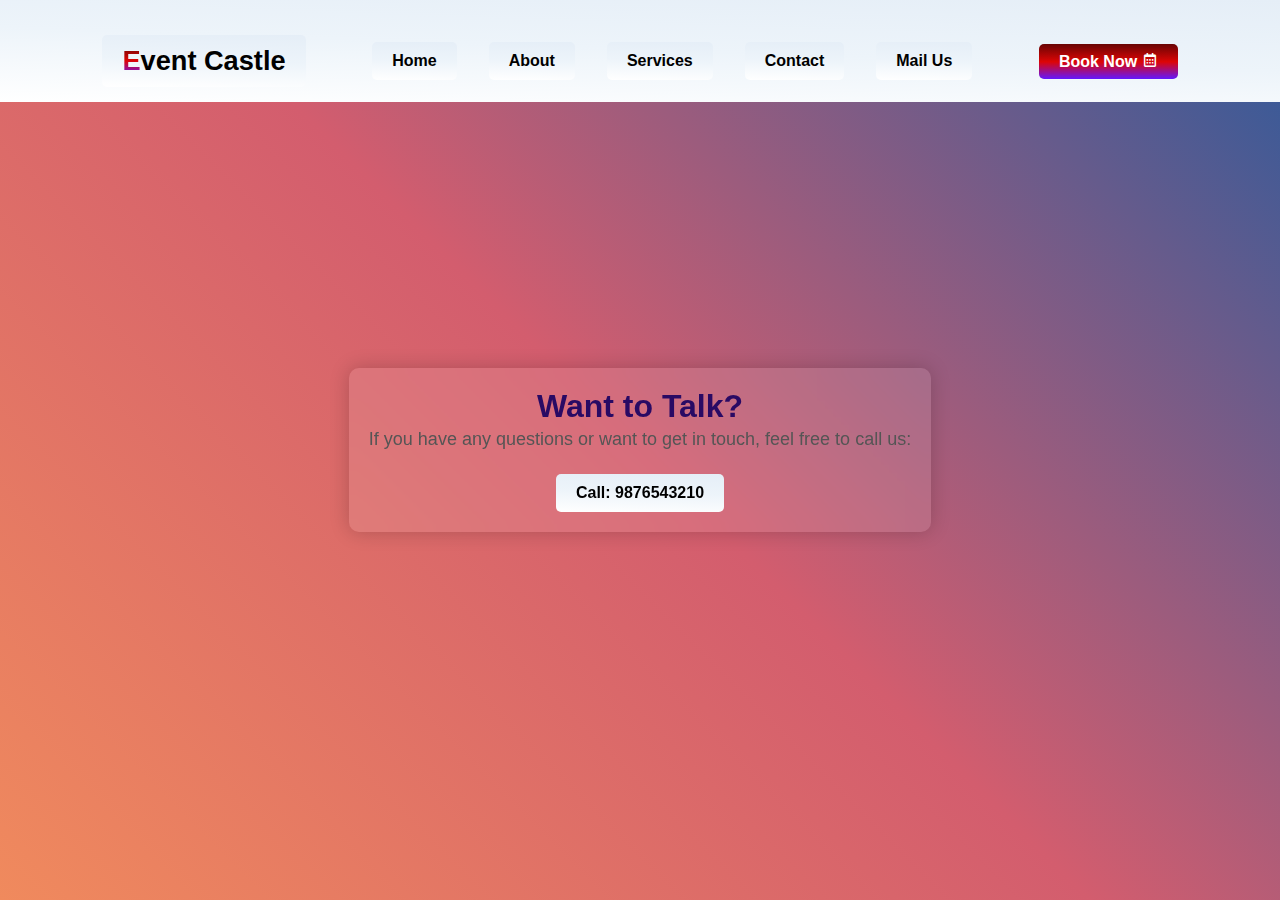
<file: book.html>
<!DOCTYPE html>
<html lang="en">
<head>
    <meta charset="UTF-8">
    <meta name="viewport" content="width=device-width, initial-scale=1.0">
    <title>Event Castle - Event Management Company</title>
    <link rel="stylesheet" href="style.css">
    <!-- Add any additional CSS files here -->
    <link href='https://unpkg.com/boxicons@2.1.4/css/boxicons.min.css' rel='stylesheet'>
    <!-- Add any additional JavaScript libraries here -->
    <script src="https://code.jquery.com/jquery-3.5.1.slim.min.js"></script>
    <script src="https://cdn.jsdelivr.net/npm/@popperjs/core@2.9.1/dist/umd/popper.min.js"></script>
    <script src="https://stackpath.bootstrapcdn.com/bootstrap/4.5.2/js/bootstrap.min.js"></script>
</head>
<body>
    <header>  
        <a href="#" class="logo"><span>E</span>vent Castle</a>
        <ul class="navlist">
            <li><a href="#home">Home</a></li>
            <li><a href="about.html">About</a></li>
            <li><a href="#services">Services</a></li>
            <li><a href="#contact">Contact</a></li>
            <li><a href="mailto:prathammanju2002@gmail.com">Mail Us</a></li>
        </ul>
        <a href="book.html" class="btn">Book Now <i class='bx bx-calendar'></i></a>
    </header>

<body>
    <div class="container">
        <h1>Want to Talk?</h1>
        <p>If you have any questions or want to get in touch, feel free to call us:</p>
        <a href="tel:9876543210">Call: 9876543210</a>
    </div>
    <style>
        body {
            margin: 0;
            padding: 0;
            display: flex;
            align-items: center;
            justify-content: center;
            height: 100vh;
            background-image: linear-gradient(45deg, #f08a5d, #d35d6e, #2e5a9b);
            font-family: Arial, sans-serif;
            color: #290a64;
        }
        
        .container {
            text-align: center;
            padding: 20px;
            background: rgba(255, 255, 255, 0.1);
            border-radius: 10px;
            backdrop-filter: blur(10px);
            box-shadow: 0 0 20px rgba(0, 0, 0, 0.2);
        }
        
        a {
            color: #000000;
            text-decoration: none;
            font-weight: bold;
            display: inline-block;
            margin-top: 20px;
            background: linear-gradient(2deg,#fff 0%, #edf4fa 51%, #e5eef7 100% );
            padding: 10px 20px;
            border-radius: 5px;
            transition: background 0.3s ease-in-out;
        }
        
        a:hover {
            background: #ce3ece;
        }
        
    </style>
    
</body>


</html>
</file>
<file: style.css>
/* Import Google Fonts */
@import url('https://fonts.googleapis.com/css2?family=Poppins:wght@100;200;300;400;500;600;700;800;900&family=Ubuntu:wght@700&display=swap');

/* Reset CSS */
* {
    padding: 0;
    margin: 0;
    box-sizing: border-box;
    list-style: none;
}

/* Define custom variables */
:root {
    --bg-color: linear-gradient(180deg, rgb(104, 4, 4) 0%, rgb(221, 5, 5) 51%, rgba(99, 23, 278, 1) 100%);
    --primary-color: #90070786;
}

/* General Styles */
a {
    text-decoration: none;
    color: #000;
}

body {
    font-family: 'Poppins', sans-serif;
}

/* Header Styles */
header {
    padding: 15px 8%;
    width: 100%;
    position: fixed;
    top: 0;
    left: 0;
    display: flex;
    align-items: center;
    justify-content: space-between;
    background: linear-gradient(2deg, #fff 0%, #edf4fa 51%, #e5eef7 100%);
}

.logo {
    font-size: 1.7rem;
    font-weight: 700;
}

span {
    background: var(--bg-color);
    -webkit-background-clip: text;
    color: transparent;
}

ul.navlist {
    display: flex;
}

.navlist li {
    margin: 0 1rem;
}

.navlist li a {
    display: inline-block;
    font-weight: 650;
}

.navlist li a:hover {
    background: var(--bg-color);
    -webkit-background-clip: text;
    color: transparent;
}

.btn {
    background: var(--bg-color);
    color: #fff;
    padding: 7px 10px;
    border-radius: 5px;
    font-weight: 600;
    transition: all .4s ease;
}

.btn:hover, .btn-box .d-CV:hover {
    box-shadow: rgba(0, 0, 0, 0.20) 0px 15px 25px, rgba(0, 0, 0, 0.25) 0px 8px 8px;
}

/* Home Section Styles */
.home {
    min-height: 100vh;
    display: flex;
    align-items: center;
    background: linear-gradient(98deg, #e5eef7 0%, #fff 100%);
    padding: 15px 8%;
}

.hero-info {
    margin-top: 3rem;
}

.hero-info h3 {
    font-size: 1rem;
    font-weight: 500;
    text-transform: uppercase;
    color: var(--primary-color);
}

.hero-info h1 {
    font-size: 3.5rem;
}

.text-animate {
    display: flex;
    position: relative;
}

.text-animate h2 {
    font-size: 2rem;
    font-weight: 700;
    margin-bottom: 1rem;
    color: transparent;
    -webkit-text-stroke: 0.1vw var(--primary-color);
    background: var(--bg-color);
    background-repeat: no-repeat;
    -webkit-background-clip: text;
    background-position: 0 0;
    transition: .6s;
    letter-spacing: 2px;
    animation: moveText 3s linear infinite;
    animation-delay: 2s;
}

.text-animate h2::before {
    content: "";
    position: absolute;
    top: 7px;
    left: -3px;
    width: 0;
    height: 70%;
    border-right: 2px solid var(--primary-color);
    animation: moveCursorText 3s linear infinite;
    animation-delay: 2s;
}

.btn-box {
    display: flex;
    justify-content: space-between;
    width: 320px;
    margin-top: 2rem;
    margin-bottom: 6rem;
}

.btn-box .btn {
    padding: 10px;
    display: flex;
    align-items: center;
    justify-content: space-between;
    gap: 8px;
}

.btn-box .d-CV {
    background: linear-gradient(98deg, #e5eef7 0%, #fff 100%);
    padding: 10px;
    border-radius: 5px;
    font-weight: 500;
    color: #000;
    box-shadow: rgba(60, 64, 67, 0.3) 0px 1px 2px 0px, rgba(60, 64, 67, 0.15) 0px 2px 6px 2px;
    transition: all .3s ease;
}

.social-media {
    display: flex;
    justify-content: space-between;
    width: 220px;
    height: 45px;
}

.social-media a {
    width: 40px;
    height: 40px;
    color: var(--primary-color);
    background: #fff;
    display: inline-flex;
    justify-content: center;
    align-items: center;
    font-size: 1.5rem;
    transition: .4s;
    border-radius: 50%;
    z-index: 1;
}

.social-media a:hover {
    background: var(--bg-color);
    color: #fff;
}

.bg-icon {
    position: relative;
    display: flex;
    justify-content: center;
    align-items: center;
}

.bg-icon span {
    position: absolute;
    width: 52px;
    height: 52px;
    background: var(--bg-color);
    border-radius: 50%;
    display: flex;
    align-items: center;
    justify-content: center;
    border: 2px solid #eaeef0;
    animation: animate 1s linear infinite;
}

/* Hero Image Styles */
.img-hero img {
    width: 515px;
    height: 515px;
    border-radius: 50%;
    z-index: 10;
}

.rotate-text {
    position: absolute;
    top: 5%;
    left: -52%;
    display: flex;
    justify-content: center;
    align-items: center;
    overflow: hidden;
    padding: 2rem;
}

/* Keyframe Animations */
@keyframes moveText {
    0%, 10%, 100% {
        background-position: -24rem 0;
    }
    66%, 85% {
        background-position: 0rem 0;
    }
}

@keyframes moveCursorText {
    0%, 10%, 100% {
        width: 0;
    }
    66%, 78%, 85% {
        width: 50%;
        opacity: 1;
    }
    75%, 85% {
        opacity: 0;
    }
}

@keyframes animate {
    0% {
        transform: rotate(0deg);
    }
    100% {
        transform: rotate(360deg);
    }
}

/* Frame Section Styles */
.frame {
    padding: 80px 0;
    background-color: #7f7c7c; /* Background color for the sections */
}

.container {
    max-width: 800px;
    margin: 0 auto;
    text-align: center;
}

h2 {
    font-size: 28px;
    margin-bottom: 20px;
}

ul {
    list-style: none;
    padding: 0;
}

li {
    margin-bottom: 30px;
}

h3 {
    font-size: 22px;
    margin-bottom: 10px;
}

p {
    font-size: 18px;
    color: #555;
    line-height: 1.6;
}

.btn {
    display: inline-block;
    background-color: #ff8c00; /* Button background color */
    color: #fff;
    padding: 8px 20px;
    border-radius: 5px;
    text-decoration: none;
    transition: background-color 0.3s ease-in-out;
}

.btn:hover {
    background-color: #ff6b00; /* Button hover background color */
}

/* Responsive adjustments */
@media (max-width: 768px) {
    h2 {
        font-size: 24px;
    }
    h3 {
        font-size: 20px;
    }
    p {
        font-size: 16px;
    }
    .btn {
        font-size: 14px;
        padding: 6px 16px;
    }
}
/* About Us Section Styles */
.about {
    padding: 80px 0;
    background-color: #f9f9f9;
}

.about .container {
    text-align: center;
}

.about p {
    font-size: 18px;
    color: #333;
    line-height: 1.6;
    margin-bottom: 40px;
}

/* Services Section Styles */
.services {
    padding: 80px 0;
    background: linear-gradient(135deg, #00ffff, #ff00ff); /* Initial gradient */
    animation: toggleColor 5s infinite alternate, glow 2s infinite alternate;
}
.services h2.center {
    font-size: 2.5em; /* Adjust the font size as needed */
}

@keyframes toggleColor {
    0% {
        background: linear-gradient(135deg, #026767c6, #ff00ff); /* Cyan to magenta */
    }
    20% {
        background: linear-gradient(135deg, #ff00ff, #07a907); /* Magenta to green */
    }
    40% {
        background: linear-gradient(135deg, #099b09, #d1d108); /* Green to yellow */
    }
    60% {
        background: linear-gradient(135deg, #d1d108, #ff0000); /* Yellow to red */
    }
    80% {
        background: linear-gradient(135deg, #ff0000, #0000ff); /* Red to blue */
    }
    100% {
        background: linear-gradient(135deg, #026767c6, #ff00ff); /* Cyan to magenta */
    }
}

@keyframes glow {
    0% {
        box-shadow: 0 0 20px rgba(0, 255, 255, 0.7); /* Cyan */
    }
    50% {
        box-shadow: 0 0 40px rgba(0, 255, 255, 0.9); /* Lighter cyan */
    }
    100% {
        box-shadow: 0 0 20px rgba(0, 255, 255, 0.7); /* Cyan */
    }
}



.container {
    max-width: 1200px;
    margin: 0 auto;
    padding: 0 20px;
}

.center {
    text-align: center;
    color: #e1ddda; /* Dark brown color */
    font-weight: bold;
}

.service-item {
    margin-bottom: 40px;
}
.service-item p {
    color: white;
}


.row {
    display: flex;
    flex-wrap: wrap;
}



.col-left, .col-right {
    flex: 1;
    padding: 0 10px; /* Add padding to create a gap */
}

.col-left h3, .col-right h3 {
    margin-top: 0;
    margin-bottom: 20px;
}

.col-left p, .col-right p {
    margin-bottom: 0;
}




.service-item img {
    max-width: 100%;
    height: auto;
    width: 100%; /* Ensure the image fills its container */
    max-height: 300px; /* Adjust the maximum height as needed */
    object-fit: cover; /* Maintain aspect ratio while covering the container */
}
.service-item img {
    max-width: 100%;
    height: auto;
    width: 100%;
    max-height: 300px;
    object-fit: cover;
    position: relative;
}

.service-item img::before {
    content: "";
    position: absolute;
    top: 0;
    left: 0;
    width: 100%;
    height: 100%;
    background-color: rgba(255, 255, 255, 0.5); /* Adjust the color and opacity as needed */
    z-index: -1;
    opacity: 0;
    transition: opacity 0.3s ease;
}

.service-item:hover img::before {
    opacity: 1;
}
.visit-btn {
            display: inline-block;
            padding: 10px 20px;
            background-color: #007bff; /* Blue color */
            color: #fff;
            text-decoration: none;
            border-radius: 5px;
            margin-top: 10px;
        }

        .visit-btn:hover {
            background-color: #0056b3; /* Darker blue on hover */
        }



/* Contact Us Section Styles */
.contact {
    padding: 80px 0;
    background-color: #f9f9f9;
}

.contact .container {
    text-align: center;
}

.contact form {
    max-width: 400px;
    margin: 0 auto;
}

.contact input[type="text"],
.contact input[type="email"],
.contact textarea {
    width: 100%;
    padding: 10px;
    margin-bottom: 20px;
    border: 1px solid #ccc;
    border-radius: 5px;
}

.contact textarea {
    height: 150px;
}

.contact button {
    background-color: #ff8c00;
    color: #fff;
    padding: 10px 20px;
    border: none;
    border-radius: 5px;
    cursor: pointer;
    transition: background-color 0.3s ease-in-out;
}

.contact button:hover {
    background-color: #ff6b00;
}



/*--------------footer----------*/
.footer {
    background-color: #3b0202;
    color: #fff; /* Text color set to white for better contrast */
    padding: 50px 0;
}

.container {
    max-width: 1200px;
    margin: 0 auto;
    padding: 0 20px;
}

.footer-row {
    display: flex;
    flex-wrap: wrap;
    justify-content: space-between;
}

.footer-col {
    flex: 1;
    margin-bottom: 30px;
}

.footer-col h3 {
    margin-bottom: 20px;
    font-size: 18px;
}

.footer-col p {
    font-size: 14px;
    color: #ccc; /* Adjusted text color for paragraphs */
}

.app-logo img {
    margin-right: 10px;
}

.footer-col ul {
    list-style: none;
    padding: 0;
}

.footer-col ul li {
    margin-bottom: 10px;
    font-size: 14px;
}

hr {
    border: 0;
    border-top: 1px solid #ccc;
    margin: 20px 0;
}

.branches, .HelplineNumber, .copyright {
    font-size: 14px;
    color: #ccc; /* Adjusted text color for additional info */
}

/* about-page */
/* Styles for the about page */

.about-section {
    padding: 80px 0;
    background: radial-gradient(rgb(248, 247, 253), #eb5a52);
}

.about-content {
    max-width: 800px;
    margin: auto;
    text-align: center;
}

.about-content h2 {
    font-size: 36px;
    margin-bottom: 30px;
    color: #333;
}

.about-content p {
    font-size: 18px;
    color: #555;
    line-height: 1.6;
}

.about-team {
    display: flex;
    flex-wrap: wrap;
    justify-content: center;
    margin-top: 50px;
}

.team-member {
    width: 300px;
    margin: 0 20px;
    text-align: center;
}

.team-member img {
    border-radius: 50%;
    width: 200px;
    height: 200px;
    object-fit: cover;
    margin-bottom: 20px;
}

.team-member h3 {
    font-size: 24px;
    margin-bottom: 10px;
    color: #333;
}

.team-member p {
    font-size: 16px;
    color: #555;
}
</file>
